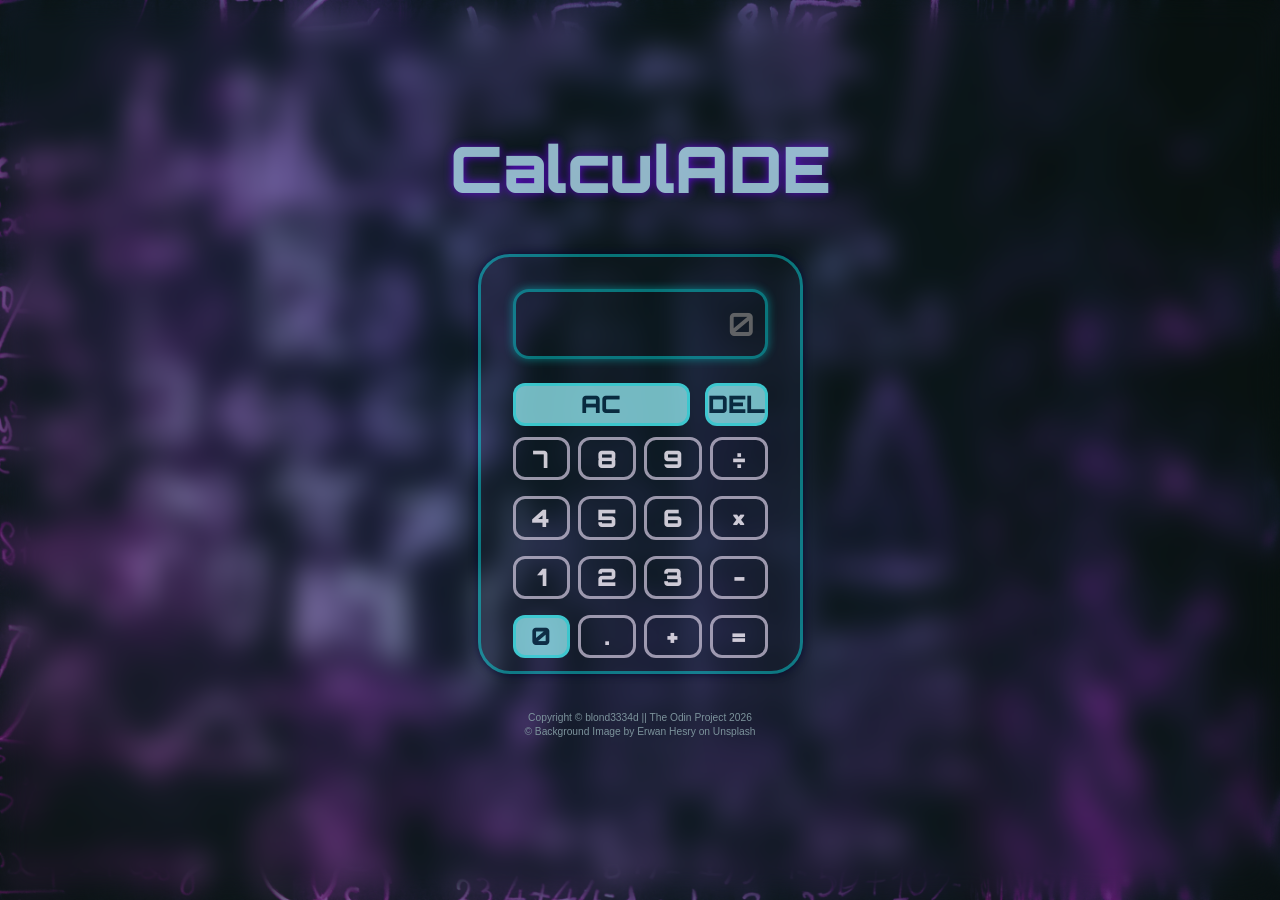
<file: index.html>
<!DOCTYPE html>
<html lang="en">
<head>
    <meta charset="UTF-8">
    <meta name="viewport" content="width=device-width, initial-scale=1.0">
    <title>Project: Calculator</title>

    <link rel="stylesheet" href="style.css">
    <link rel="preconnect" href="https://fonts.googleapis.com">
    <link rel="preconnect" href="https://fonts.gstatic.com" crossorigin>
    <link href="https://fonts.googleapis.com/css2?family=Orbitron:wght@400..900&display=swap" rel="stylesheet">
</head>
<body>
    <h1>CalculADE</h1>

    <div class="calc-container">
        <div class="calc-body">

            <div class="input-container">
                <div class="input">
                    <input class="displaySpace" type="text" name="userInput" id="userInput" placeholder="0" readonly>
                </div>
            </div>

            <div class="clearBtn">
                <button class="all-clear" style="grid-area:     clear-button">AC</button>
            
                <button class="delete">DEL</button>
            </div>

            <div class="calc-button">

                <button class="numberBtn">7</button>
                <button class="numberBtn">8</button>
                <button class="numberBtn">9</button>
                <button class="operatorBtn">&divide;</button>
                <button class="numberBtn">4</button>
                <button class="numberBtn">5</button>
                <button class="numberBtn">6</button>
                <button class="operatorBtn">&times;</button>
                <button class="numberBtn">1</button>
                <button class="numberBtn">2</button>
                <button class="numberBtn">3</button>
                <button class="operatorBtn">&minus;</button>
                <button class="numberBtn zero">0</button>
                <button class="numberBtn dot">.</button>
                <button class="operatorBtn">&plus;</button>
                <button class="result equalBtn">&equals;</button>

            </div>

            
        </div>
    </div>

    <footer>
        <p>Copyright &copy; blond3334d || The Odin Project 2026</p>
        <p>&copy; Background Image by 
Erwan Hesry on Unsplash</p>
    </footer>

    <script src="main.js"></script>
</body>
</html>
</file>
<file: style.css>
* {
    margin: 0;
    padding: 0;
    box-sizing: border-box;
}

body {
    height: 100vh;
    background-image: url('math-background.jpg');
    background-repeat: no-repeat;
    background-attachment: fixed;
    background-size: cover;
    backdrop-filter: blur(15px);
}

h1 {
    text-align: center;
    padding-top: 10%;
    font-family: "Orbitron", sans-serif;
    font-weight: 900;
    color: rgba(181, 228, 244, 0.974);
    text-shadow: 0 0 10px rgba(110, 4, 249, 0.974);
    font-size: clamp(3rem, 20vw, 4rem);
    opacity: 0.8;
}

footer {
    width: 50%;
    margin: auto;
    text-align: center;
    display: flex;
    flex-direction: column;
    gap: 3px;
    padding-top: 3%;
    font-family: "Roboto", sans-serif;
    font-size: clamp(0.5rem, 0.8vw, 1rem);
    color: rgba(126, 150, 158, 0.974);
}

.calc-container {
    display: flex;
    justify-content: center;
    align-items: center;
    padding-top: 3.5%;
}

.calc-body {
    border: solid rgba(0, 255, 255, 0.5);
    box-shadow: 0 0 10px rgba(0, 3, 48, 0.923);
    opacity: 0.8;
    width: 325px;
    /* width: clamp(20rem, 20vw, 35rem); */
    height: 420px;
    padding: 2em;
    border-radius: 2em;
}

input {
    background: none;
    border: solid rgba(0, 255, 255, 0.5);
    width: 100%;
    height: 2em;
    text-align: right;
    padding: 1em 0.3em;
    font-family: "Orbitron", sans-serif;
    font-optical-sizing: auto;
    font-weight: 600;
    font-size: clamp(1rem, 5vw, 2rem);
    border-radius: 0.5em;
    box-shadow: 0 0 10px rgba(0, 255, 255, 0.5);
    color: #fcf5ff;
}

.calc-button {
    display: grid;
    grid-template-columns: repeat(4, 1fr);
    gap: 1em 0.5em;
    padding-top: 0.7rem;
    padding-bottom: 1rem;
}

button {
    background: none;
    border: solid rgba(204, 196, 219, 0.923);
    font-weight: bold;
    border-radius: 0.5em;
    font-family: "Orbitron", sans-serif;
    font-optical-sizing: auto;
    font-weight: 900;
    font-size: 1.5rem;
    width: auto;
    height: 1.8em;
    cursor: pointer;
    transition: background-color 0.25s;
    color: #fcf5ff;

    cursor: pointer;
}

.numberBtn:hover,
.operatorBtn:hover,
.equalBtn:hover {
    background-color: #d9e0e4f5;
    transform: scale(1.05);
    box-shadow: 0 0 20px rgba(0, 255, 255, 0.5);
    color: #201445;
}
.numberBtn:active,
.operatorBtn:active,
.equalBtn:active {
    background: none;
}

.clearBtn {
    display: flex;
    justify-content: space-between;
    gap: 15px;
    padding-top: 1.5rem;
}

.delete {
    width: 25%;
}
.all-clear {
    width: 75%;
}

.all-clear,
.delete,
.zero {
    background-color:  rgba(156, 247, 255, 0.905);
    border: solid rgba(0, 255, 255, 0.5);
    transition: background-color 0.25s;
    color: #02283ef5;
}

.all-clear:hover,
.delete:hover,
.zero:hover {
    border: solid rgba(0, 255, 255, 0.5);
    transform: scale(1.05);
    background: none;
    box-shadow: 0 0 20px rgb(128, 137, 223);
    color: #fcf5ff;
}
.all-clear:active,
.delete:active,
.zero:active {
    background-color: rgb(128, 137, 223);
}
</file>
<file: codes/style.css>
* {
    margin: 0;
    padding: 0;
    box-sizing: border-box;
}

body {
    height: 100vh;
}

h1 {
    text-align: center;
    padding-top: 10%;
    font-family: "Orbitron", sans-serif;
    font-weight: 900;
    color: rgba(181, 228, 244, 0.974);
    text-shadow: 0 0 10px rgba(110, 4, 249, 0.974);
    font-size: clamp(3rem, 20vw, 4rem);
    opacity: 0.8;
}

footer {
    width: 50%;
    margin: auto;
    text-align: center;
    display: flex;
    flex-direction: column;
    gap: 3px;
    padding-top: 3%;
    font-family: "Roboto", sans-serif;
    font-size: clamp(0.5rem, 0.8vw, 1rem);
    color: rgba(126, 150, 158, 0.974);
}

.calc-container {
    display: flex;
    justify-content: center;
    align-items: center;
    padding-top: 3.5%;
}

.calc-body {
    border: solid rgba(0, 255, 255, 0.5);
    box-shadow: 0 0 10px rgba(0, 3, 48, 0.923);
    opacity: 0.8;
    width: 325px;
    /* width: clamp(20rem, 20vw, 35rem); */
    height: 420px;
    padding: 2em;
    border-radius: 2em;
}

input {
    background: none;
    border: solid rgba(0, 255, 255, 0.5);
    width: 100%;
    height: 2em;
    text-align: right;
    padding: 1em 0.3em;
    font-family: "Orbitron", sans-serif;
    font-optical-sizing: auto;
    font-weight: 600;
    font-size: clamp(1rem, 5vw, 2rem);
    border-radius: 0.5em;
    box-shadow: 0 0 10px rgba(0, 255, 255, 0.5);
    color: #fcf5ff;
}

.calc-button {
    display: grid;
    grid-template-columns: repeat(4, 1fr);
    gap: 1em 0.5em;
    padding-top: 0.7rem;
    padding-bottom: 1rem;
}

button {
    background: none;
    border: solid rgba(204, 196, 219, 0.923);
    font-weight: bold;
    border-radius: 0.5em;
    font-family: "Orbitron", sans-serif;
    font-optical-sizing: auto;
    font-weight: 900;
    font-size: 1.5rem;
    width: auto;
    height: 1.8em;
    cursor: pointer;
    transition: background-color 0.25s;
    color: #fcf5ff;

    cursor: pointer;
}

.numberBtn:hover,
.operatorBtn:hover,
.equalBtn:hover {
    background-color: #d9e0e4f5;
    transform: scale(1.05);
    box-shadow: 0 0 20px rgba(0, 255, 255, 0.5);
    color: #201445;
}
.numberBtn:active,
.operatorBtn:active,
.equalBtn:active {
    background: none;
}

.clearBtn {
    display: flex;
    justify-content: space-between;
    gap: 15px;
    padding-top: 1.5rem;
}

.delete {
    width: 25%;
}
.all-clear {
    width: 75%;
}

.all-clear,
.delete,
.zero {
    background-color:  rgba(156, 247, 255, 0.905);
    border: solid rgba(0, 255, 255, 0.5);
    transition: background-color 0.25s;
    color: #02283ef5;
}

.all-clear:hover,
.delete:hover,
.zero:hover {
    border: solid rgba(0, 255, 255, 0.5);
    transform: scale(1.05);
    background: none;
    box-shadow: 0 0 20px rgb(128, 137, 223);
    color: #fcf5ff;
}
.all-clear:active,
.delete:active,
.zero:active {
    background-color: rgb(128, 137, 223);
}
</file>
